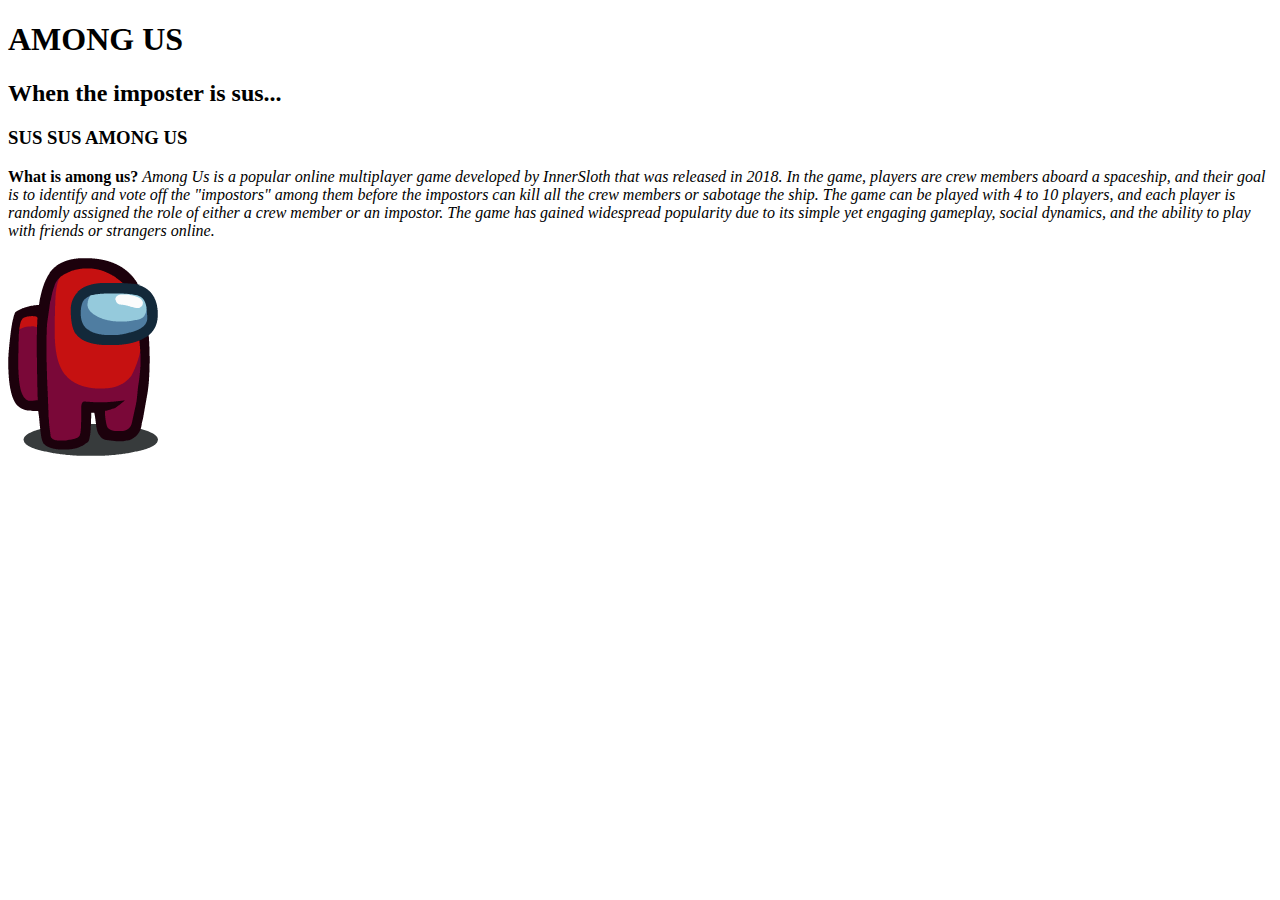
<file: Exercises/Exercise 10/10.3/index.html>
<!DOCTYPE html>
<html>
    <head>
        <title>AMONG US</title>
    </head>
    <body>
        <h1>AMONG US</h1>
        <h2>When the imposter is sus...</h2>
        <h3>SUS SUS AMONG US</h3>
        <b>What is among us?</b>
        <i>
            Among Us is a popular online multiplayer game developed by InnerSloth that was released in 2018. In the game, players are crew members aboard a spaceship, and their goal is to identify and vote off the "impostors" among them before the impostors can kill all the crew members or sabotage the ship. The game can be played with 4 to 10 players, and each player is randomly assigned the role of either a crew member or an impostor. The game has gained widespread popularity due to its simple yet engaging gameplay, social dynamics, and the ability to play with friends or strangers online.
        </i>
        <br>
        <br>
        <a href="https://www.innersloth.com/games/among-us/"><img src="./Red.webp"></a>
    </body>
</html>
</file>
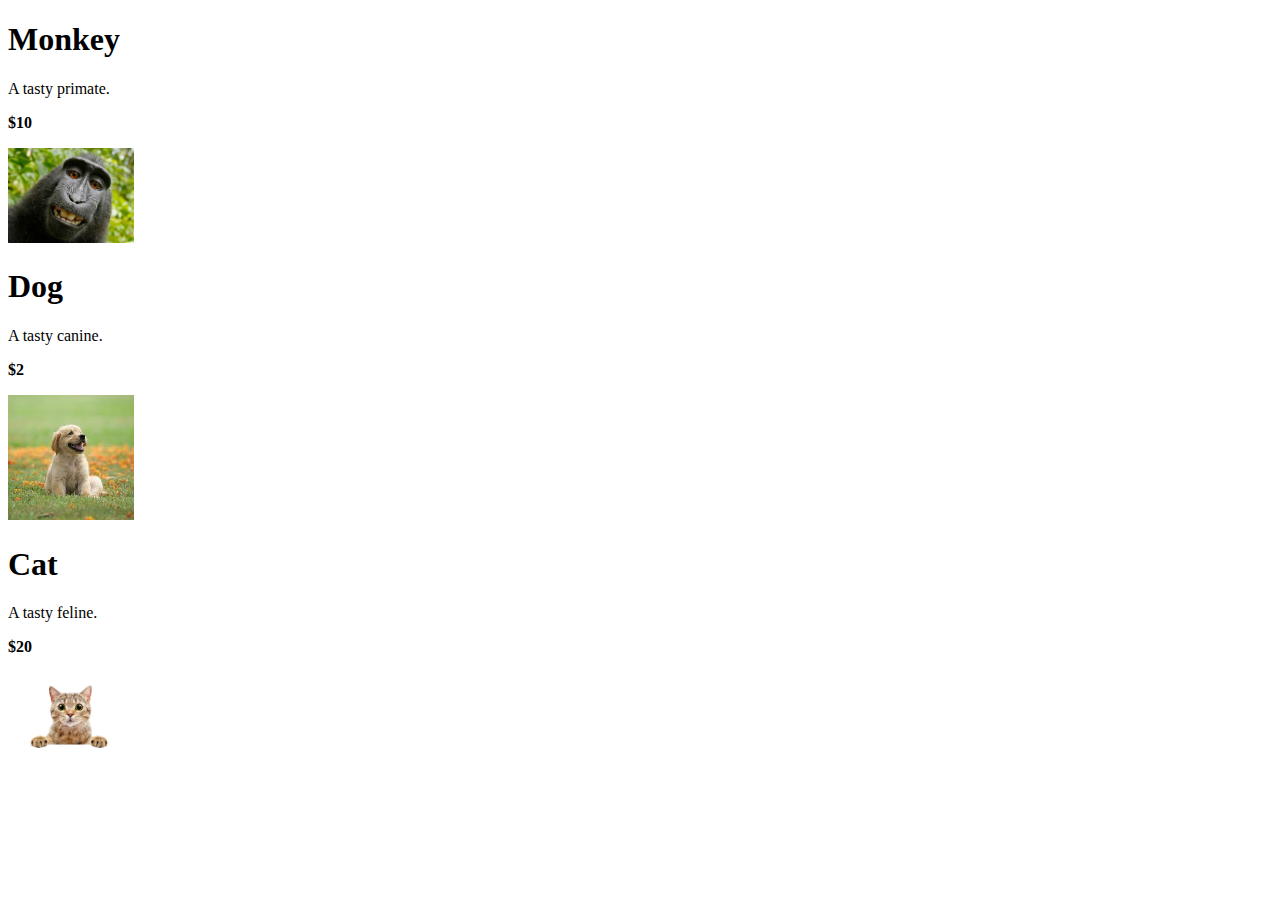
<file: Exercises/Exercise 10/10.4/index.html>
<!DOCTYPE html>
<html>
  <head>
    <title>Products</title>
  </head>

  <body>
    <div>
      <h1>Monkey</h1>
      <p>A tasty primate.</p>
      <p><b>$10</b></p>
      <img src="./monkey.jpg" style="max-width: 10%" />
    </div>
    <div>
      <h1>Dog</h1>
      <p>A tasty canine.</p>
      <p><b>$2</b></p>
      <img src="./dog.jpg" style="max-width: 10%" />
    </div>
    <div>
      <h1>Cat</h1>
      <p>A tasty feline.</p>
      <p><b>$20</b></p>
      <img src="./cat.jpg" style="max-width: 10%" />
    </div>
  </body>
</html>
</file>
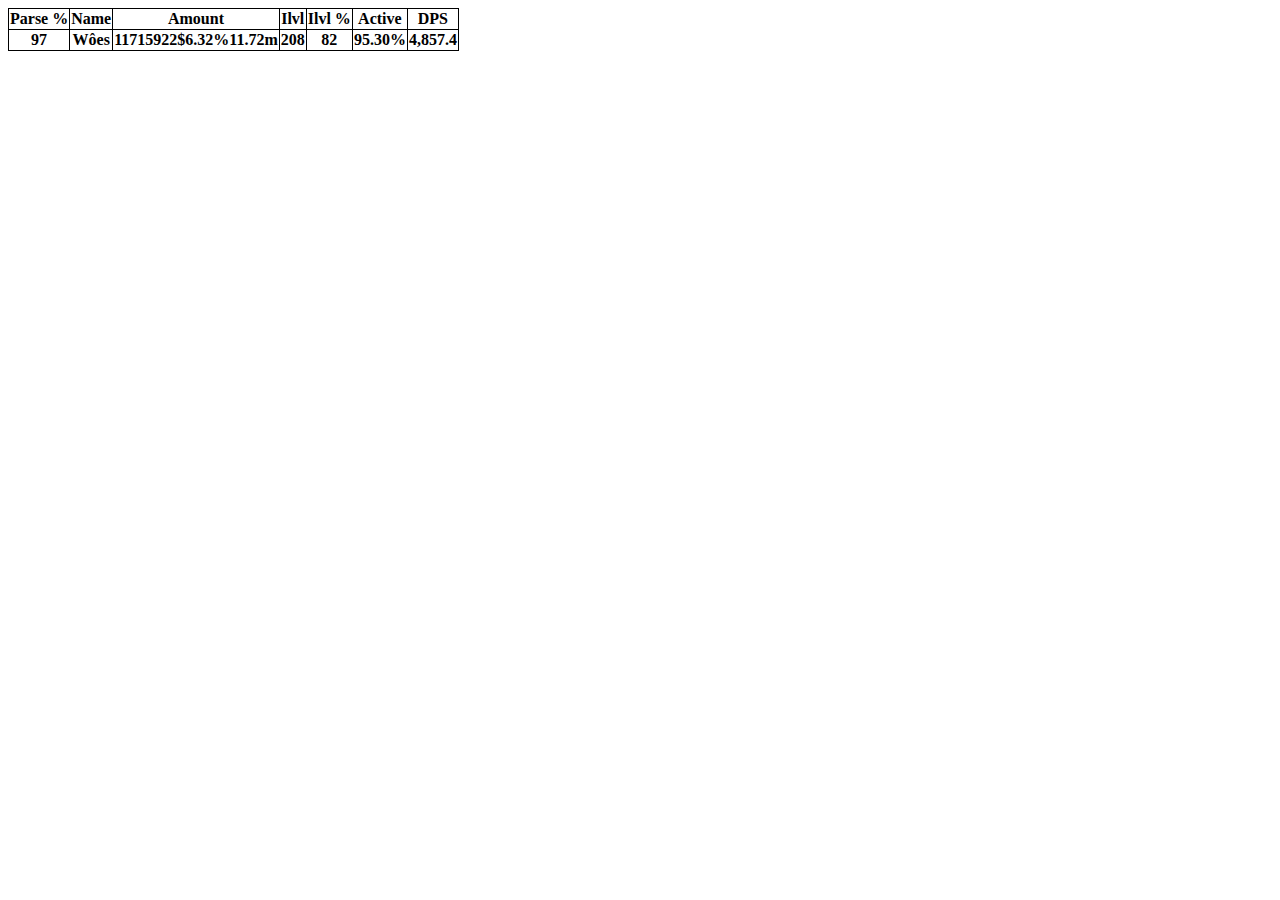
<file: Exercises/Exercise 10/10.5/index.html>
<!DOCTYPE html>
<html>
  <head>
    <title>WOW</title>
  </head>
  <body>
    <table>
      <tr>
        <th>Parse %</th>
        <th>Name</th>
        <th>Amount</th>
        <th>Ilvl</th>
        <th>Ilvl %</th>
        <th>Active</th>
        <th>DPS</th>
      </tr>
      <tr>
        <th>97</th>
        <th>Wôes</th>
        <th>11715922$6.32%11.72m</th>
        <th>208</th>
        <th>82</th>
        <th>95.30%</th>
        <th>4,857.4</th>
      </tr>
    </table>
  </body>

  <style>
    table,
    th,
    td {
      border: 1px solid;
      border-collapse: collapse;
    }
  </style>
</html>
</file>
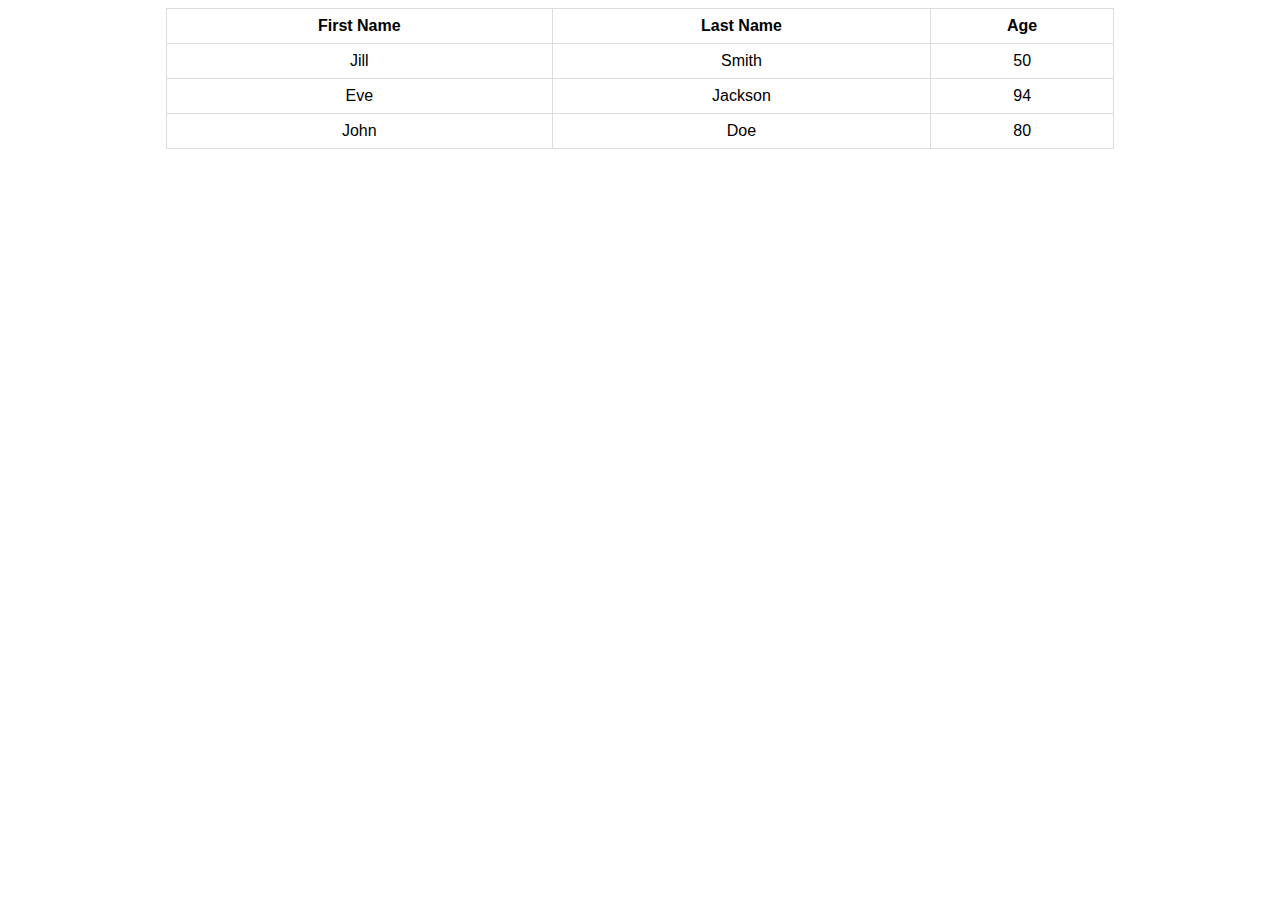
<file: Exercises/Exercise 11/11.1 and 11.2/index.html>
<!DOCTYPE html>
<html>
  <head>
    <title>Table</title>
    <link rel="stylesheet" href="styles.css" />
  </head>
  <body>
    <table>
      <thead>
        <th>First Name</th>
        <th>Last Name</th>
        <th>Age</th>
      </thead>
      <tbody>
        <tr>
          <td>Jill</td>
          <td>Smith</td>
          <td>50</td>
        </tr>
        <tr>
          <td>Eve</td>
          <td>Jackson</td>
          <td>94</td>
        </tr>
        <tr>
          <td>John</td>
          <td>Doe</td>
          <td>80</td>
        </tr>
      </tbody>
    </table>
  </body>
</html>
</file>
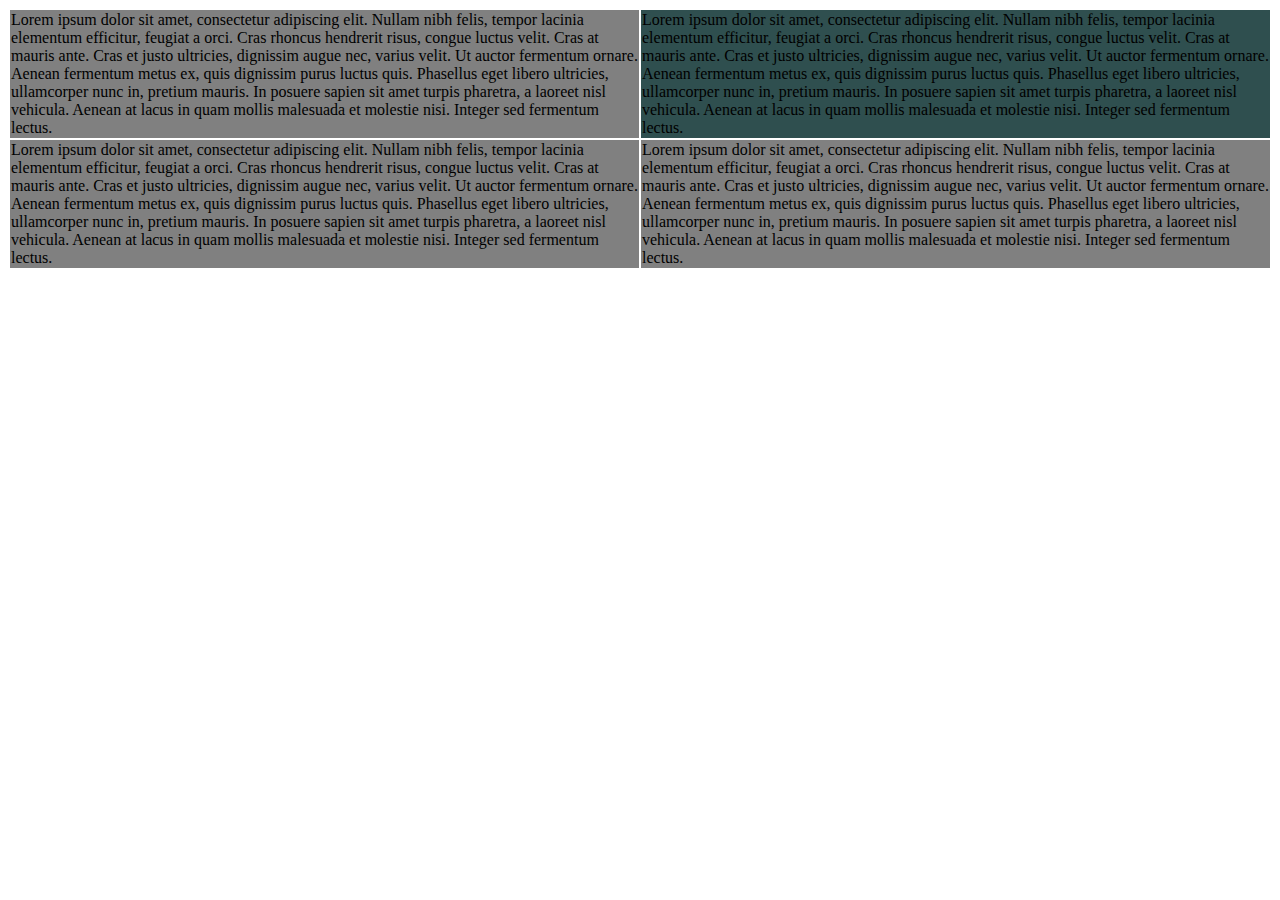
<file: Exercises/Exercise 11/11.3/index.html>
<!DOCTYPE html>
<html>
  <head>
    <title>I love Tables</title>
  </head>
  <body>
    <table>
      <tbody>
        <tr>
          <td class="grey">
            Lorem ipsum dolor sit amet, consectetur adipiscing elit. Nullam nibh
            felis, tempor lacinia elementum efficitur, feugiat a orci. Cras
            rhoncus hendrerit risus, congue luctus velit. Cras at mauris ante.
            Cras et justo ultricies, dignissim augue nec, varius velit. Ut
            auctor fermentum ornare. Aenean fermentum metus ex, quis dignissim
            purus luctus quis. Phasellus eget libero ultricies, ullamcorper nunc
            in, pretium mauris. In posuere sapien sit amet turpis pharetra, a
            laoreet nisl vehicula. Aenean at lacus in quam mollis malesuada et
            molestie nisi. Integer sed fermentum lectus.
          </td>
          <td class="dark-grey">
            Lorem ipsum dolor sit amet, consectetur adipiscing elit. Nullam nibh
            felis, tempor lacinia elementum efficitur, feugiat a orci. Cras
            rhoncus hendrerit risus, congue luctus velit. Cras at mauris ante.
            Cras et justo ultricies, dignissim augue nec, varius velit. Ut
            auctor fermentum ornare. Aenean fermentum metus ex, quis dignissim
            purus luctus quis. Phasellus eget libero ultricies, ullamcorper nunc
            in, pretium mauris. In posuere sapien sit amet turpis pharetra, a
            laoreet nisl vehicula. Aenean at lacus in quam mollis malesuada et
            molestie nisi. Integer sed fermentum lectus.
          </td>
        </tr>
        <tr>
          <td class="grey">
            Lorem ipsum dolor sit amet, consectetur adipiscing elit. Nullam nibh
            felis, tempor lacinia elementum efficitur, feugiat a orci. Cras
            rhoncus hendrerit risus, congue luctus velit. Cras at mauris ante.
            Cras et justo ultricies, dignissim augue nec, varius velit. Ut
            auctor fermentum ornare. Aenean fermentum metus ex, quis dignissim
            purus luctus quis. Phasellus eget libero ultricies, ullamcorper nunc
            in, pretium mauris. In posuere sapien sit amet turpis pharetra, a
            laoreet nisl vehicula. Aenean at lacus in quam mollis malesuada et
            molestie nisi. Integer sed fermentum lectus.
          </td>
          <td class="grey">
            Lorem ipsum dolor sit amet, consectetur adipiscing elit. Nullam nibh
            felis, tempor lacinia elementum efficitur, feugiat a orci. Cras
            rhoncus hendrerit risus, congue luctus velit. Cras at mauris ante.
            Cras et justo ultricies, dignissim augue nec, varius velit. Ut
            auctor fermentum ornare. Aenean fermentum metus ex, quis dignissim
            purus luctus quis. Phasellus eget libero ultricies, ullamcorper nunc
            in, pretium mauris. In posuere sapien sit amet turpis pharetra, a
            laoreet nisl vehicula. Aenean at lacus in quam mollis malesuada et
            molestie nisi. Integer sed fermentum lectus.
          </td>
        </tr>
      </tbody>
    </table>
    <style>
      .grey {
        background-color: grey;
      }
      .dark-grey {
        background-color: darkslategrey;
      }
      td {
        height: fit-content;
        aspect-ratio: 1 / 1;
      }
      tr {
        width: fit-content;
      }
    </style>
  </body>
</html>
</file>
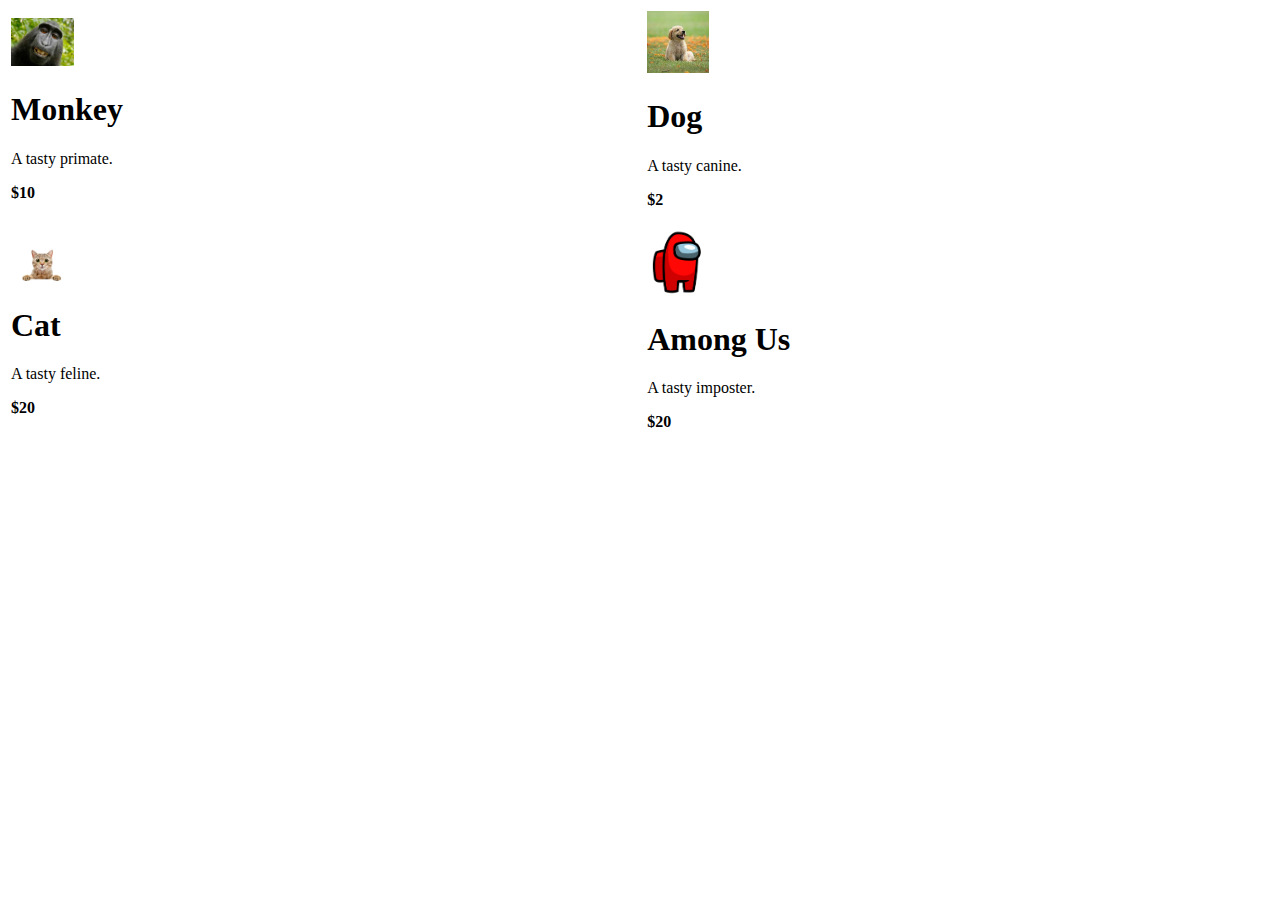
<file: Exercises/Exercise 11/11.5 to 11.7/index.html>
<!DOCTYPE html>
<html>
  <head>
    <title>Products</title>
  </head>

  <body>
    <table>
      <tr>
        <td>
          <img src="./monkey.jpg" style="max-width: 10%" />
          <h1>Monkey</h1>
          <p>A tasty primate.</p>
          <p><b>$10</b></p>
        </td>
        <td>
          <img src="./dog.jpg" style="max-width: 10%" />
          <h1>Dog</h1>
          <p>A tasty canine.</p>
          <p><b>$2</b></p>
        </td>
      </tr>
      <tr>
        <td>
          <img src="./cat.jpg" style="max-width: 10%" />
          <h1>Cat</h1>
          <p>A tasty feline.</p>
          <p><b>$20</b></p>
        </td>
        <td>
          <img src="./amongus.jpg" style="max-width: 10%" />
          <h1>Among Us</h1>
          <p>A tasty imposter.</p>
          <p><b>$20</b></p>
        </td>
      </tr>
    </table>
  </body>
</html>
</file>
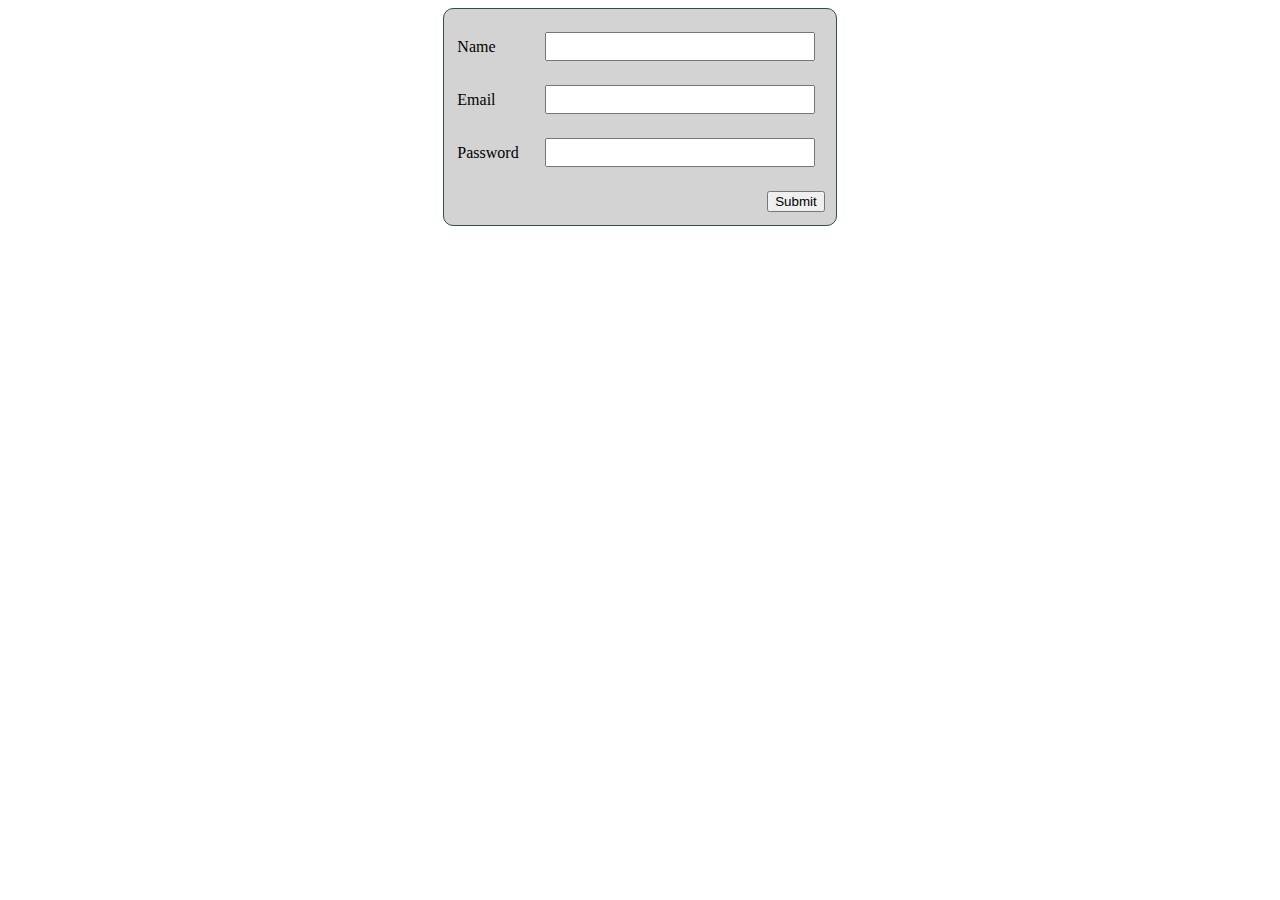
<file: Exercises/Exercise 12/12.1/templates/index.html>
<!DOCTYPE html>
<html>
  <head>
    <title>Form</title>
    <link rel="stylesheet" href="../static/style.css" />
  </head>
  <body>
    <form>
      <table>
        <tbody>
          <tr>
            <td id="left">Name</td>
            <td id="right">
              <input type="text" name="Name" />
            </td>
          </tr>
          <tr>
            <td id="left">Email</td>
            <td id="right">
              <input type="email" name="Email" />
            </td>
          </tr>
          <tr>
            <td id="left">Password</td>
            <td id="right">
              <input type="password" name="Password" />
            </td>
          </tr>
          <tr>
            <td></td>
            <td id="right">
              <button type="submit">Submit</button>
            </td>
          </tr>
        </tbody>
      </table>
    </form>
  </body>
</html>
</file>
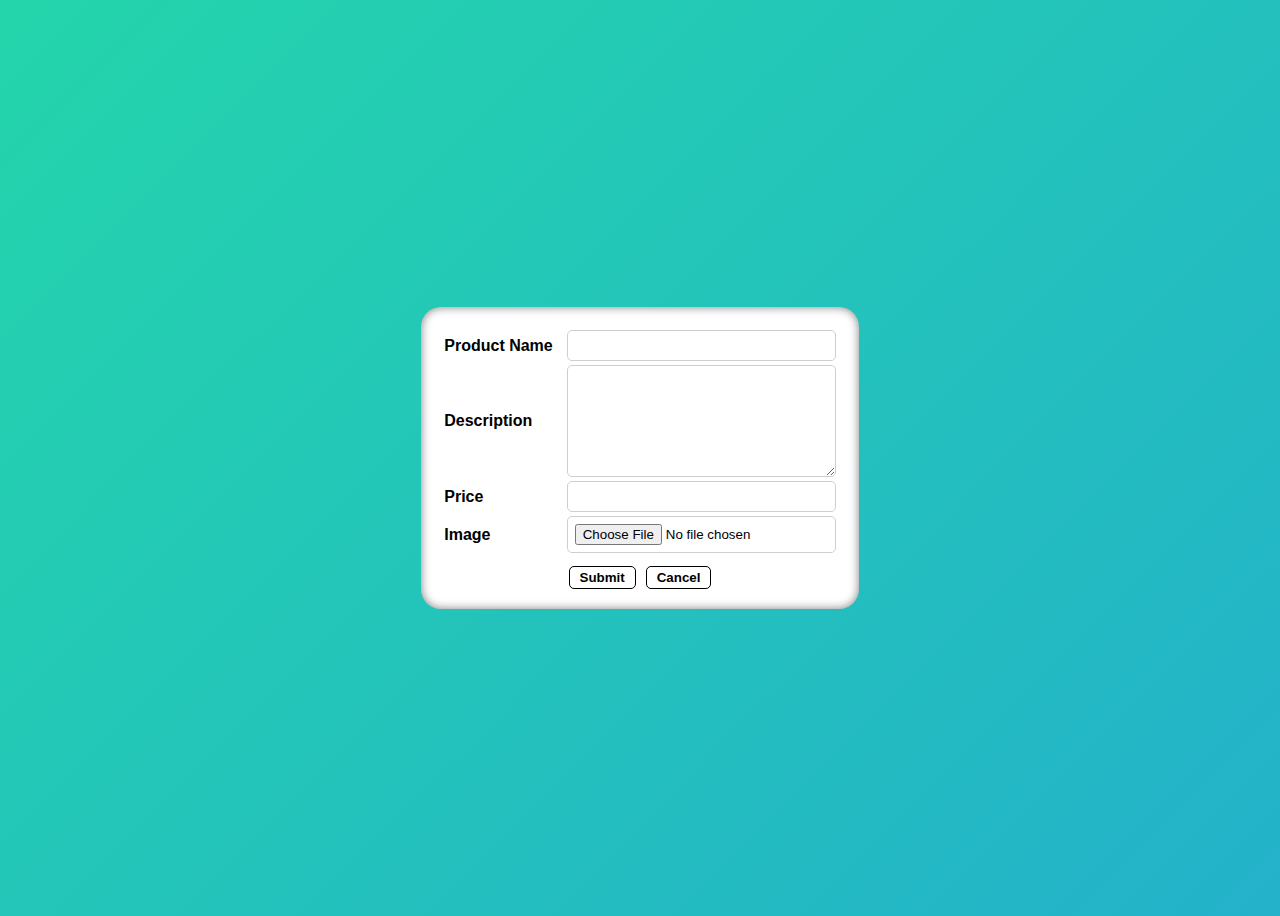
<file: Exercises/Exercise 12/12.2/templates/index.html>
<!DOCTYPE html>
<html>
    <head>
        <title>Form</title>
        <link rel="stylesheet" href="../static/style.css" />
    </head>
    <body>
        <form>
            <table>
                <tbody>
                    <tr>
                        <td id="left">Product Name</td>
                        <td id="right">
                            <input type="text" name="Name" />
                        </td>
                    </tr>
                    <tr>
                        <td id="left">Description</td>
                        <td id="right">
                            <textarea></textarea>
                        </td>
                    </tr>
                    <tr>
                        <td id="left">Price</td>
                        <td id="right">
                            <input type="text" name="Price" />
                        </td>
                    </tr>
                    <tr>
                        <td id="left">Image</td>
                        <td id="right">
                            <input type="file" name="Image" />
                        </td>
                    </tr>
                </tbody>
            </table>
            <div class="end-buttons">
                <button type="submit">Submit</button>
                <button type="cancel">Cancel</button>
            </div>
        </form>
    </body>
</html>
</file>
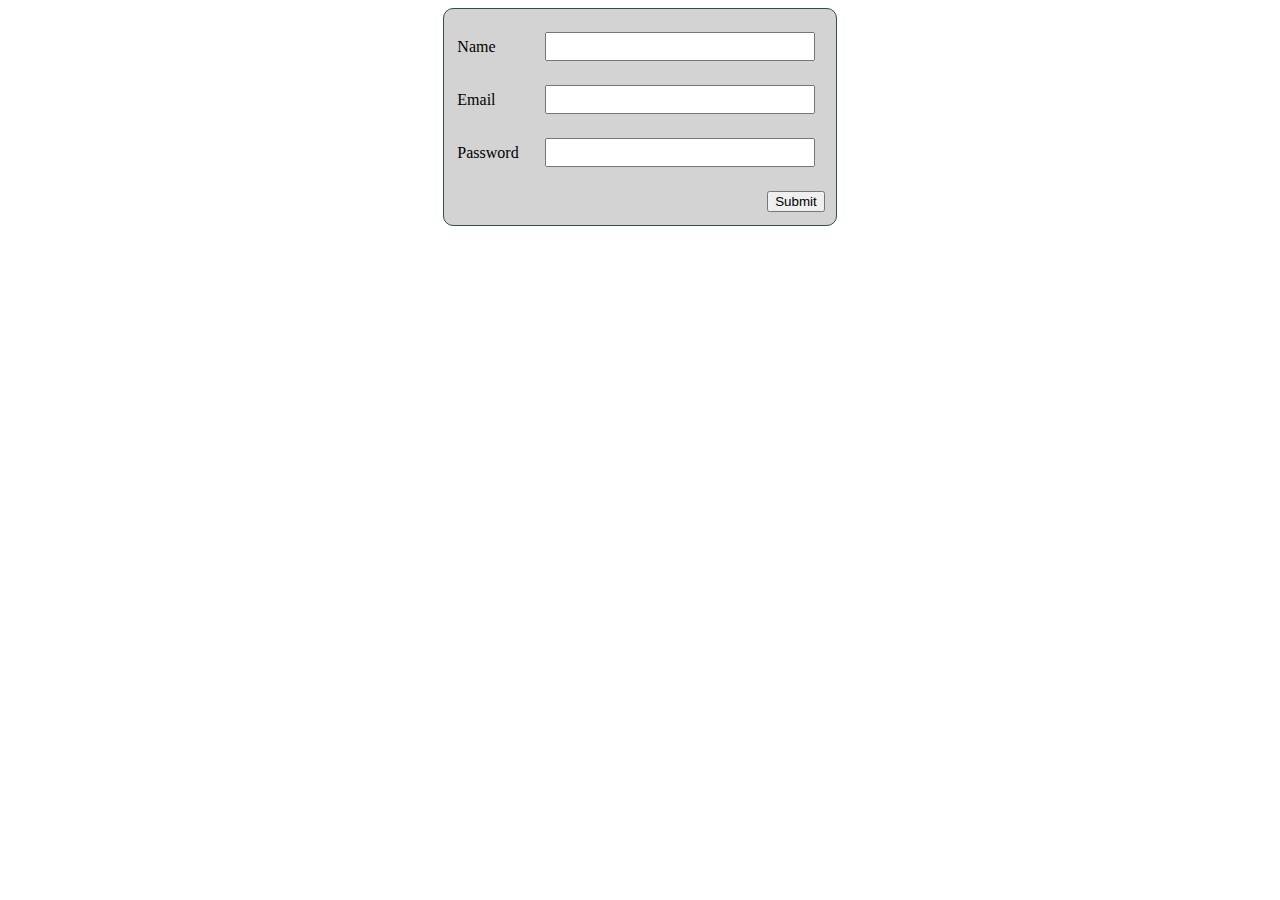
<file: Exercises/Exercise 12/12.3/templates/index.html>
<!DOCTYPE html>
<html>
  <head>
    <title>Form</title>
    <link rel="stylesheet" href="../static/style.css" />
  </head>
  <body>
    <form action="/submit" method="POST">
      <table>
        <tbody>
          <tr>
            <td id="left">Name</td>
            <td id="right">
              <input type="text" name="Name" />
            </td>
          </tr>
          <tr>
            <td id="left">Email</td>
            <td id="right">
              <input type="email" name="Email" />
            </td>
          </tr>
          <tr>
            <td id="left">Password</td>
            <td id="right">
              <input type="password" name="Password" />
            </td>
          </tr>
          <tr>
            <td></td>
            <td id="right">
              <button type="submit">Submit</button>
            </td>
          </tr>
        </tbody>
      </table>
    </form>
  </body>
</html>
</file>
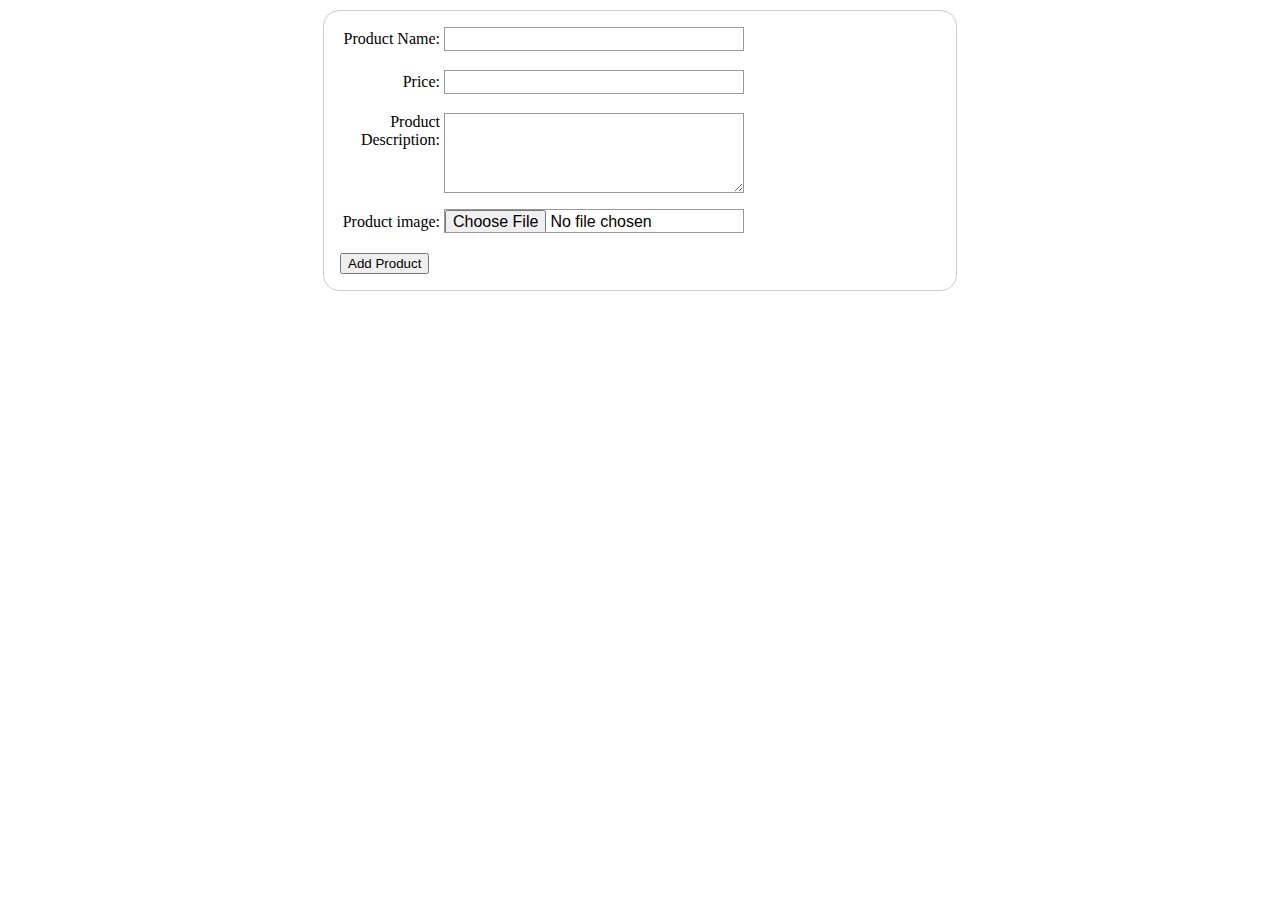
<file: Exercises/Exercise 12/12.5-12.6/templates/product_frm.html>
<!DOCTYPE html>
<html lang="en">
<head>
    <title>Add Product</title>
    <style>
    form {
            /* Just to center the form on the page */
            margin: 10px auto;
            width: 600px;
            /* To see the outline of the form */
            padding: 1em;
            border: 1px solid #CCC;
            border-radius: 1em;
        }
        form div + div {
            margin-top: 1em;
        }
        label {
            /* To make sure that all labels have the same size and are properly aligned */
            display: inline-block;
            width: 100px;
            height:1.5em;
            text-align: right;
        }
        input, textarea {
            font: 1em sans-serif;
            /* To give the same size to all text fields */
            width: 300px;
            height:1.5em;
            box-sizing: border-box;
            /* To harmonize the look & feel of text field border */
            border: 1px solid #999;
        }
        textarea {
            /* To properly align multiline text fields with their labels */
            vertical-align: top;
            /* To give enough room to type some text */
            height: 5em;
        }
    </style>
</head>
<body>
    <form action="/add" method="post" enctype = "multipart/form-data">
        <div>
            <label for="name">Product Name:</label>
            <input type="text" id="name" name="name">
        </div>
        <div>
            <label for="price">Price:</label>
            <input type="number" step="0.50" id="price" name="price">
        </div>
        <div>
            <label for="description">Product Description:</label>
            <textarea id="description" name="description"></textarea>
        </div>
        <div>
            <label for="image">Product image:</label>
            <input type="file" id="image" name="image">
        </div>
        <div class="button">
            <button type="submit">Add Product</button>
        </div>
    </form>
</body>
</html>
</file>
<file: Exercises/Exercise 11/11.1 and 11.2/styles.css>
table {
  font-family: Arial, sans-serif;
  border-collapse: collapse;
  width: 75%;
}

th,
td {
  border: 1px solid #dddddd;
  padding: 8px;
  text-align: center;
}

body {
  display: flex;
  justify-content: center;
}
</file>
<file: Exercises/Exercise 12/12.1/static/style.css>
body {
  display: flex;
  justify-content: center;
}
form {
  display: flex;
  justify-content: center;
  border: 1.5px solid darkslategray;
  border-radius: 10px;
  background-color: lightgray;
  width: fit-content;
}
table {
  margin: 10px;
}
#right {
  width: 100%;
  margin-right: 10px;
  display: flex;
  justify-content: right;
}
button {
  margin-top: 10px;
}
input {
  width: 20vw;
  padding: 5px;
  margin: 10px;
}
</file>
<file: Exercises/Exercise 12/12.2/static/style.css>
body {
    display: flex;
    justify-content: center;
    align-items: center;
    height: 100vh;
    color: #fff;
    background: linear-gradient(-45deg, #ee7752, #e73c7e, #23a6d5, #23d5ab);
    background-size: 400% 400%;
    animation: gradientBG 15s ease infinite;
}

@keyframes gradientBG {
    0% {
        background-position: 0% 50%;
    }
    50% {
        background-position: 100% 50%;
    }
    100% {
        background-position: 0% 50%;
    }
}

form {
    border-radius: 20px;
    display: flex;
    flex-direction: column;
    padding: 10px;
    box-shadow: inset 0 0 10px rgba(0, 0, 0, 0.5);
    color: black;
    background-color: white;
}

.end-buttons {
    display: flex;
    flex-direction: row;
    justify-content: center;
    width: 100%;
    gap: 10px;
    margin-bottom: 10px;
}

table {
    margin: 10px;
}

#right {
    display: flex;
    justify-content: start;
    margin-left: 10px;
}

#left {
    font-family: "Montserrat", sans-serif;
    font-weight: 600;
}

input,
textarea {
    width: 100%;
    padding: 7px;
    font-family: "Montserrat", sans-serif;
    border: 1px solid rgb(206, 206, 206);
    border-radius: 5px;
}

button {
    font-family: "Montserrat", sans-serif;
    font-weight: 600;
    padding-left: 10px;
    padding-right: 10px;
    padding-top: 3px;
    padding-bottom: 3px;
    border-radius: 5px;
    border: 1px solid black;
    background-color: white;
}

textarea {
    padding: 5px;
    width: 100%;
    height: 100px;
}
</file>
<file: Exercises/Exercise 12/12.3/static/style.css>
body {
  display: flex;
  justify-content: center;
}
form {
  display: flex;
  justify-content: center;
  border: 1.5px solid darkslategray;
  border-radius: 10px;
  background-color: lightgray;
  width: fit-content;
}
table {
  margin: 10px;
}
#right {
  width: 100%;
  margin-right: 10px;
  display: flex;
  justify-content: right;
}
button {
  margin-top: 10px;
}
input {
  width: 20vw;
  padding: 5px;
  margin: 10px;
}
</file>
